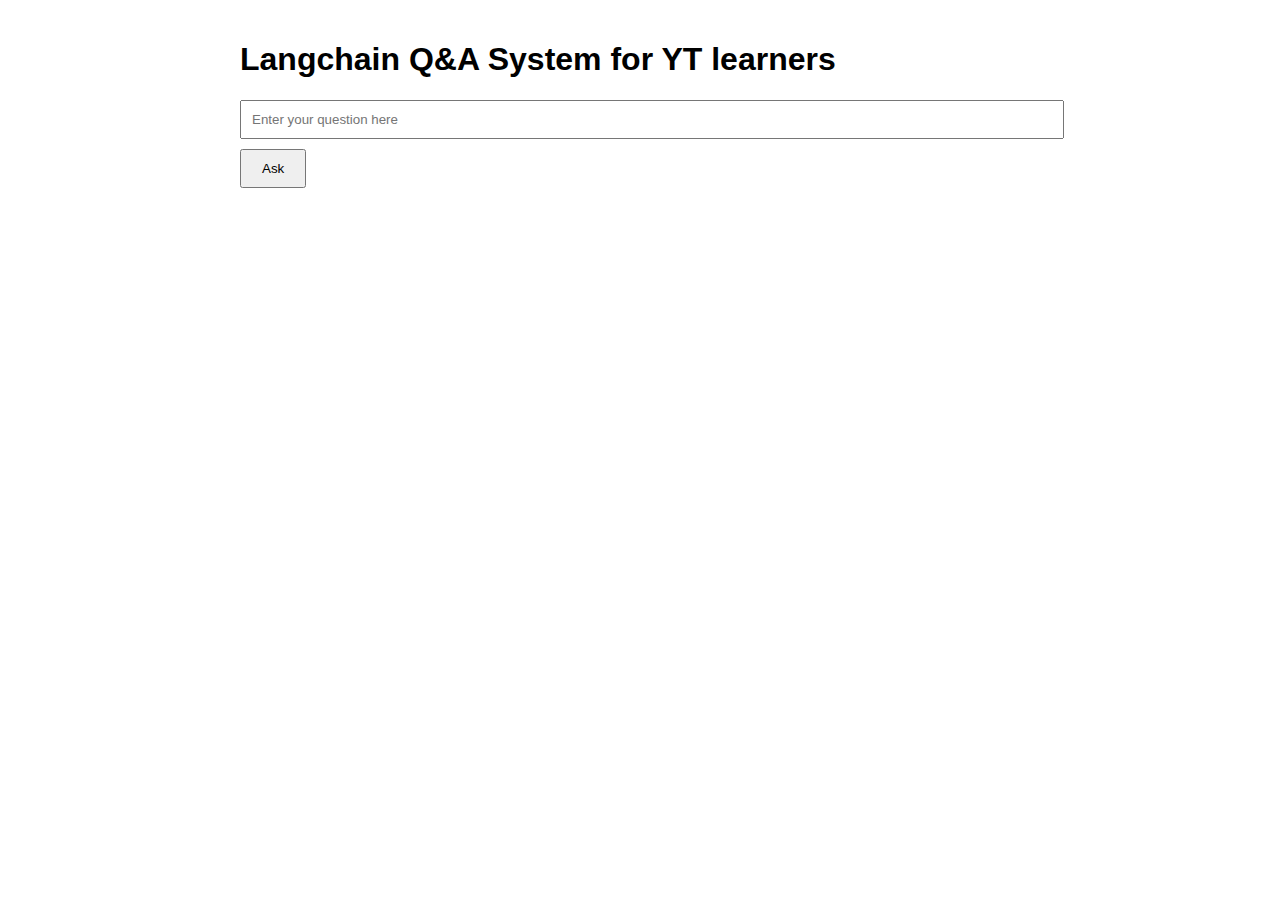
<file: Generative AI/langsmith_demo/templates/index.html>
<!DOCTYPE html>
<html lang="en">
<head>
    <meta charset="UTF-8">
    <meta name="viewport" content="width=device-width, initial-scale=1.0">
    <title>Langchain Q&A System demo for YouTube</title>
    <script src="https://code.jquery.com/jquery-3.6.0.min.js"></script>
    <style>
        body { font-family: Arial, sans-serif; max-width: 800px; margin: 0 auto; padding: 20px; }
        #question { width: 100%; padding: 10px; margin-bottom: 10px; }
        #submit { padding: 10px 20px; }
        #answer { margin-top: 20px; }
    </style>
</head>
<body>
    <h1>Langchain Q&A System for YT learners</h1>
    <input type="text" id="question" placeholder="Enter your question here">
    <button id="submit">Ask</button>
    <pre id="answer"></pre>

    <script>
        $(document).ready(function() {
            $('#submit').click(function() {
                var question = $('#question').val();
                $.ajax({
                    url: 'http://localhost:5000/ask',
                    method: 'POST',
                    data: { question: question },
                    success: function(response) {
                        $('#answer').text(response.answer);
                    }
                });
            });
        });
    </script>
</body>
</html>
</file>
